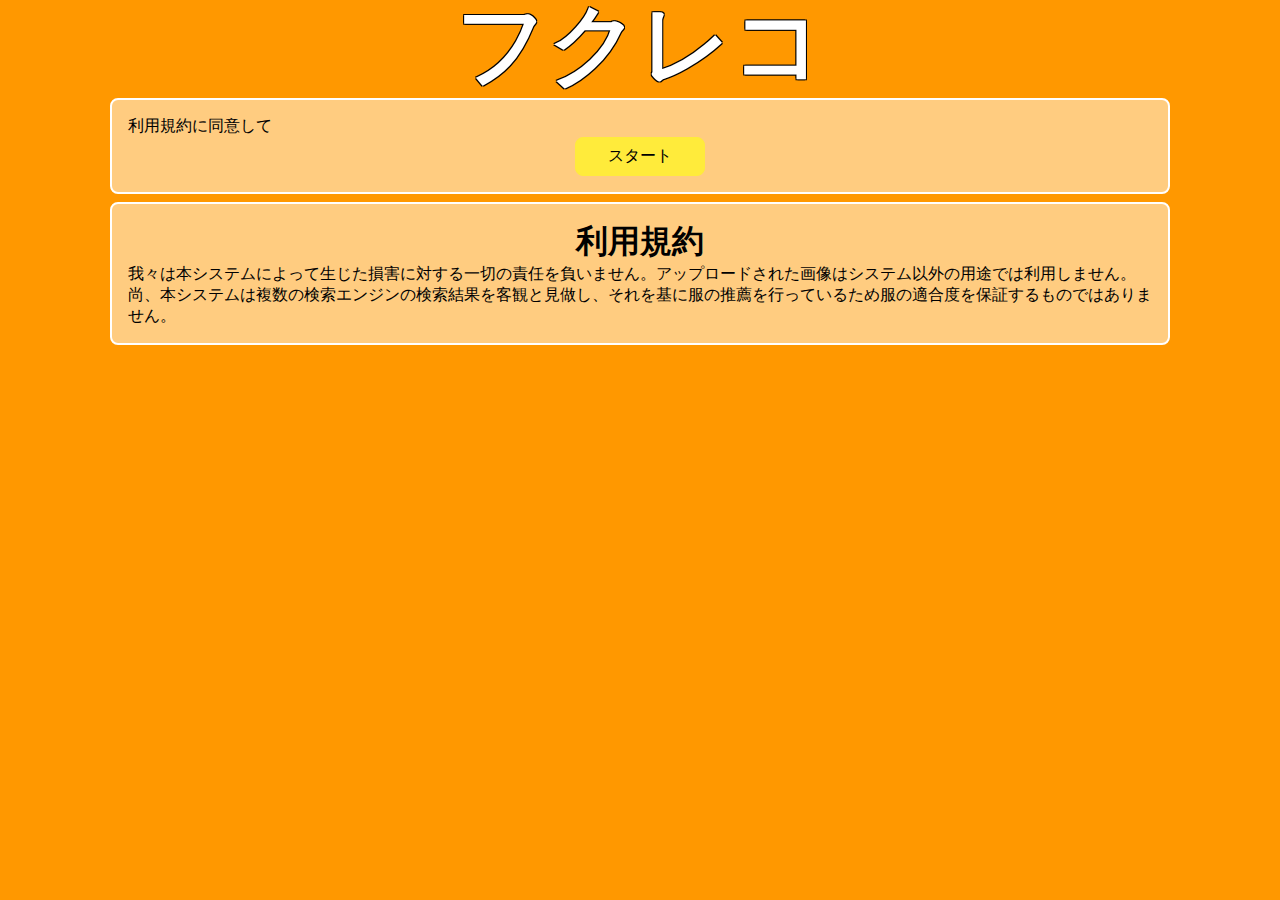
<file: index.html>
<!DOCTYPE html>
<html lang="ja">
<head>
	<meta charset="UTF-8">
	<meta name="viewport" content= "initial-scale=1, user-scalable=no">
	<title>フクレコ</title>
	<link rel="stylesheet" href="common.css">
</head>
<body>
	<header>
		<h1>フクレコ</h1>
	</header>
	<section>
	利用規約に同意して
	<a class="button" href="upload.html">スタート</a>
	</section>
	<section>
	<h1>利用規約</h1>
	<p>
	我々は本システムによって生じた損害に対する一切の責任を負いません。アップロードされた画像はシステム以外の用途では利用しません。
	尚、本システムは複数の検索エンジンの検索結果を客観と見做し、それを基に服の推薦を行っているため服の適合度を保証するものではありません。
	</p>
	</section>
</body>
</html>
</file>
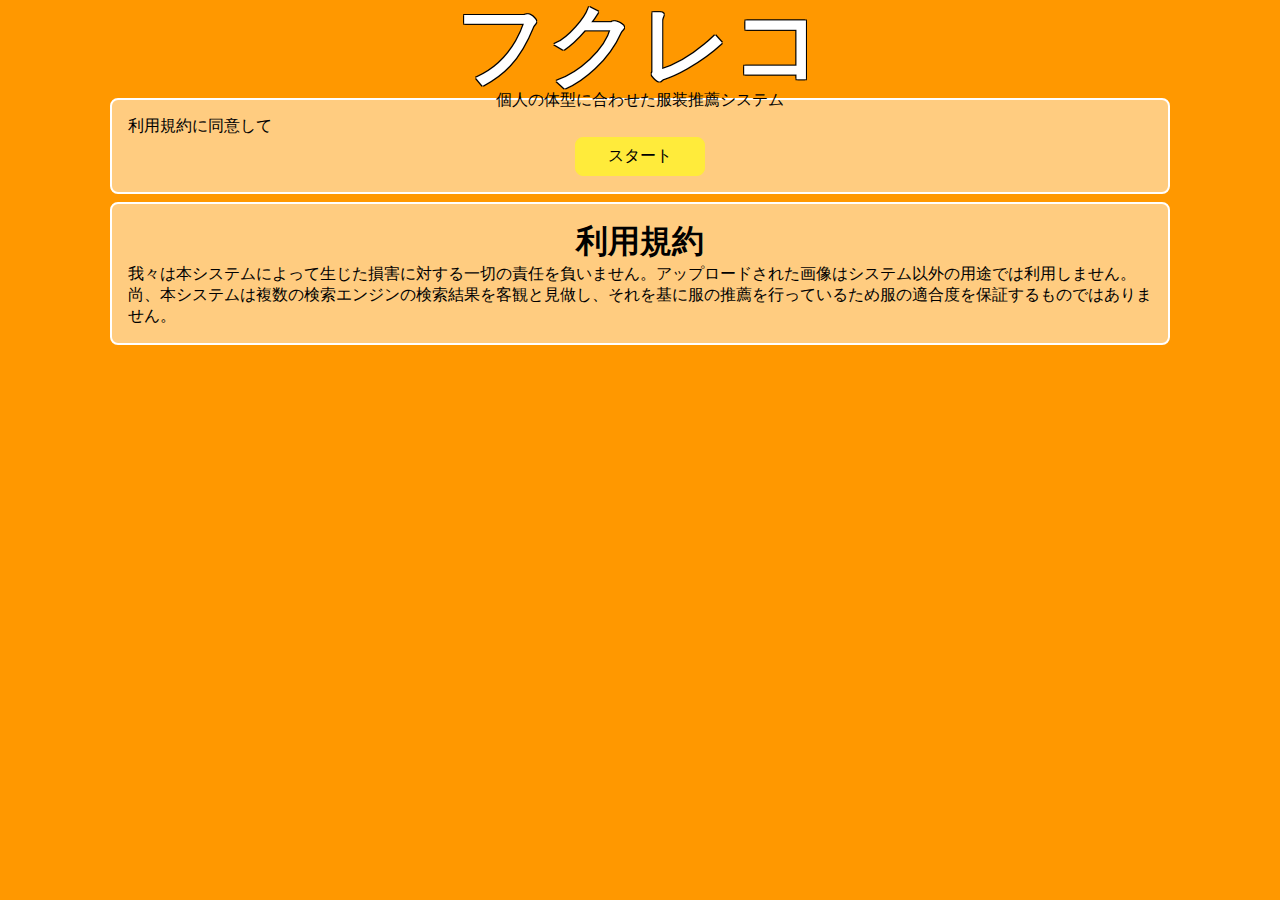
<file: templates/index.html>
<!DOCTYPE html>
<html lang="ja">
<head>
	<meta charset="UTF-8">
	<meta name="viewport" content= "initial-scale=1, user-scalable=no">
	<title>フクレコ</title>
	<link rel="stylesheet" href="/static/common.css">
</head>
<body>
	<header>
		<h1>フクレコ</h1>
		<p>個人の体型に合わせた服装推薦システム</p>
	</header>
	<section>
	<p>利用規約に同意して</p>
	<a class="button" href="/upload">スタート</a>
	</section>
	<section>
	<h1>利用規約</h1>
	<p>
	我々は本システムによって生じた損害に対する一切の責任を負いません。アップロードされた画像はシステム以外の用途では利用しません。
	尚、本システムは複数の検索エンジンの検索結果を客観と見做し、それを基に服の推薦を行っているため服の適合度を保証するものではありません。
	</p>
	</section>
</body>
</html>
</file>
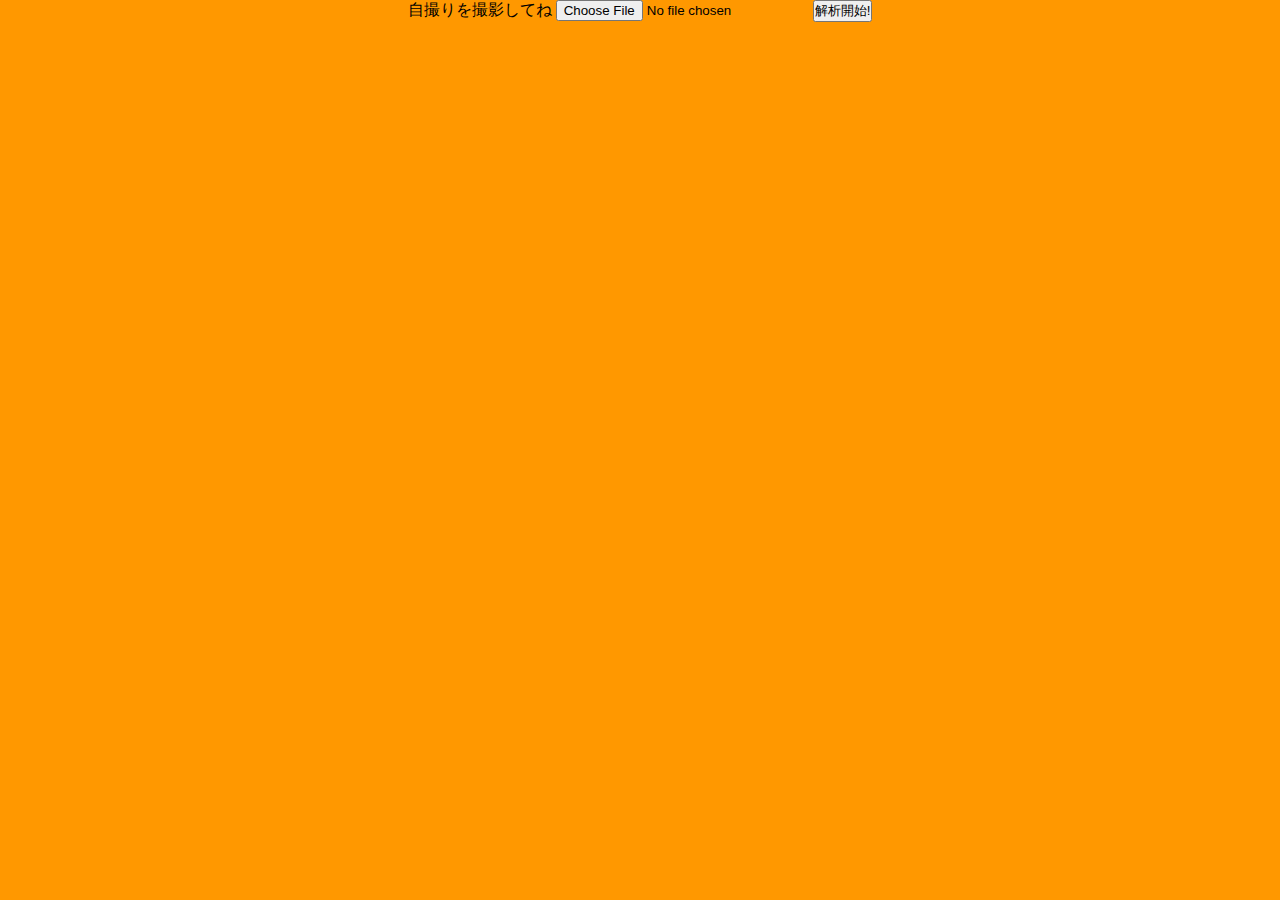
<file: upload.html>
<!DOCTYPE html>
<html lang="ja">
<head>
	<meta charset="UTF-8">
	<meta name="viewport" content= "initial-scale=1, user-scalable=no">
	<title>アップロード - フクレコ</title>
	<link rel="stylesheet" href="common.css">
</head>
<body>
	<form method="POST" action="/reco/men" enctype="multipart/form-data">
		<label>自撮りを撮影してね
		<input id="camera" type="file" accept="image/*;capture=camera"></label>
		<input type="submit" value="解析開始!">
	</form>
	<script>
		document.getElementById("camera").addEventListener("change", () => {
			let reader = new FileReader();
			reader.onload = (e) => {
				let image = document.createElement("img");
				document.body.appendChild(image);
				image.src = reader.result;
			}
			let file = document.getElementById("camera").files[0];
			reader.readAsDataURL(file);
		})
	</script>
</body>
</html>
</file>
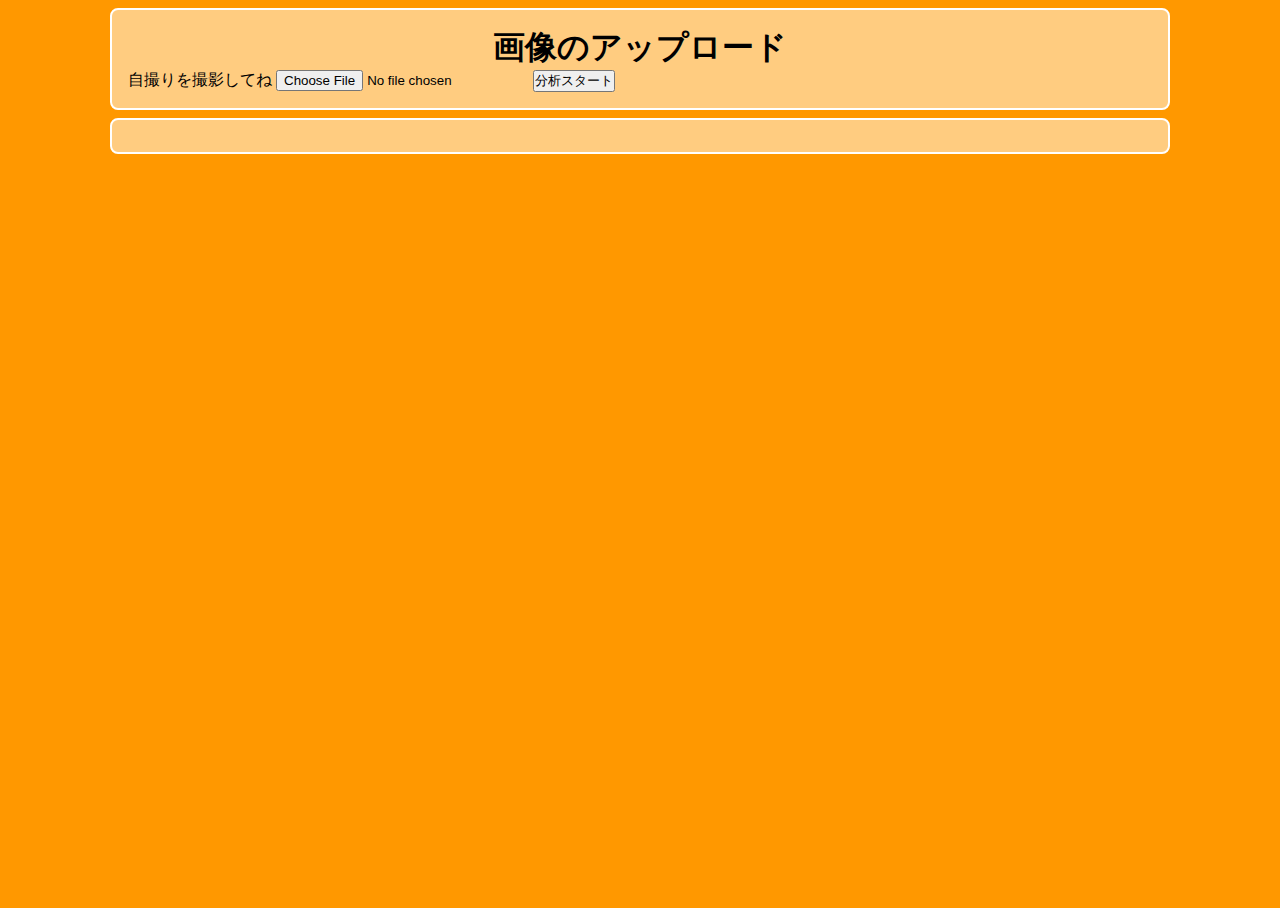
<file: templates/upload.html>
<!DOCTYPE html>
<html lang="ja">
<head>
	<meta charset="UTF-8">
	<meta name="viewport" content= "initial-scale=1, user-scalable=no">
	<title>アップロード - フクレコ</title>
	<link rel="stylesheet" href="/static/common.css">
</head>
<body>
	<section>
	<h1>画像のアップロード</h1>
	<form method="POST" action="/reco/men" enctype="multipart/form-data">
		<label>自撮りを撮影してね
		<input id="camera" name="camera" type="file" accept="image/*;capture=camera"></label>
		<input type="submit" value="分析スタート">
	</form>
	</section>
	<section id="img-container">
	</section>
	<script>
		document.getElementById("camera").addEventListener("change", () => {
			let cntr = document.getElementById("img-container");
			cntr.innerHTML = "";
			let reader = new FileReader();
			reader.onload = (e) => {
				let image = document.createElement("img");
				cntr.appendChild(image);
				image.src = reader.result;
			}
			let file = document.getElementById("camera").files[0];
			reader.readAsDataURL(file);
		})
	</script>
</body>
</html>
</file>
<file: common.css>
* {
	margin: 0;
	padding: 0;
}

body {
	width: 100vw;
	min-height: 100vh;
	background-color: #ff9800;
	text-align: center;
}

header {
	height: 10vh;
}

header h1 {
	font-size: 10vh;
	line-height: 10vh;
	color: white;
	text-shadow: black 1px 1px 0px, black -1px 1px 0px,
				 black 1px -1px 0px, black -1px -1px 0px;
}

section {
	text-align: left;
	width: 80vw;
	margin: 8px auto;
	padding: 16px;
	background-color: rgba(255, 255, 255, 0.5);
	border-radius: 8px;
	border: 2px solid white;
}

section h1 {
	text-align: center;
}

a.button {
	display: block;
	margin: 0 auto;
	text-align: center;
	color: black;
	text-decoration: none;
	width: 96px;
	padding: 8px 16px;
	background-color: #FFEB3B;
	border: 1px solid #FFEB3B;
	border-radius: 8px;
}

a.button:hover {
	background-color: rgba(0, 0, 0, 0);
}
</file>
<file: static/common.css>
* {
	margin: 0;
	padding: 0;
}

body {
	width: 100vw;
	min-height: 100vh;
	background-color: #ff9800;
	text-align: center;
}

header {
	height: 10vh;
}

header h1 {
	font-size: 10vh;
	line-height: 10vh;
	color: white;
	text-shadow: black 1px 1px 0px, black -1px 1px 0px,
				 black 1px -1px 0px, black -1px -1px 0px;
}

section {
	text-align: left;
	width: 80vw;
	margin: 8px auto;
	padding: 16px;
	background-color: rgba(255, 255, 255, 0.5);
	border-radius: 8px;
	border: 2px solid white;
}

section h1 {
	text-align: center;
}

a.button {
	display: block;
	margin: 0 auto;
	text-align: center;
	color: black;
	text-decoration: none;
	width: 96px;
	padding: 8px 16px;
	background-color: #FFEB3B;
	border: 1px solid #FFEB3B;
	border-radius: 8px;
	transition: all .3s;
}

a.button:hover {
	background-color: rgba(0, 0, 0, 0);
}

#img-container img {
	width: 100%;
}

#sample-images {
	display: flex;
	flex-wrap: wrap;
	list-style: none;
}

#sample-images li {
	height: 300px;
}

#sample-images li img {
	height: 300px;
	width: auto;
}
</file>
